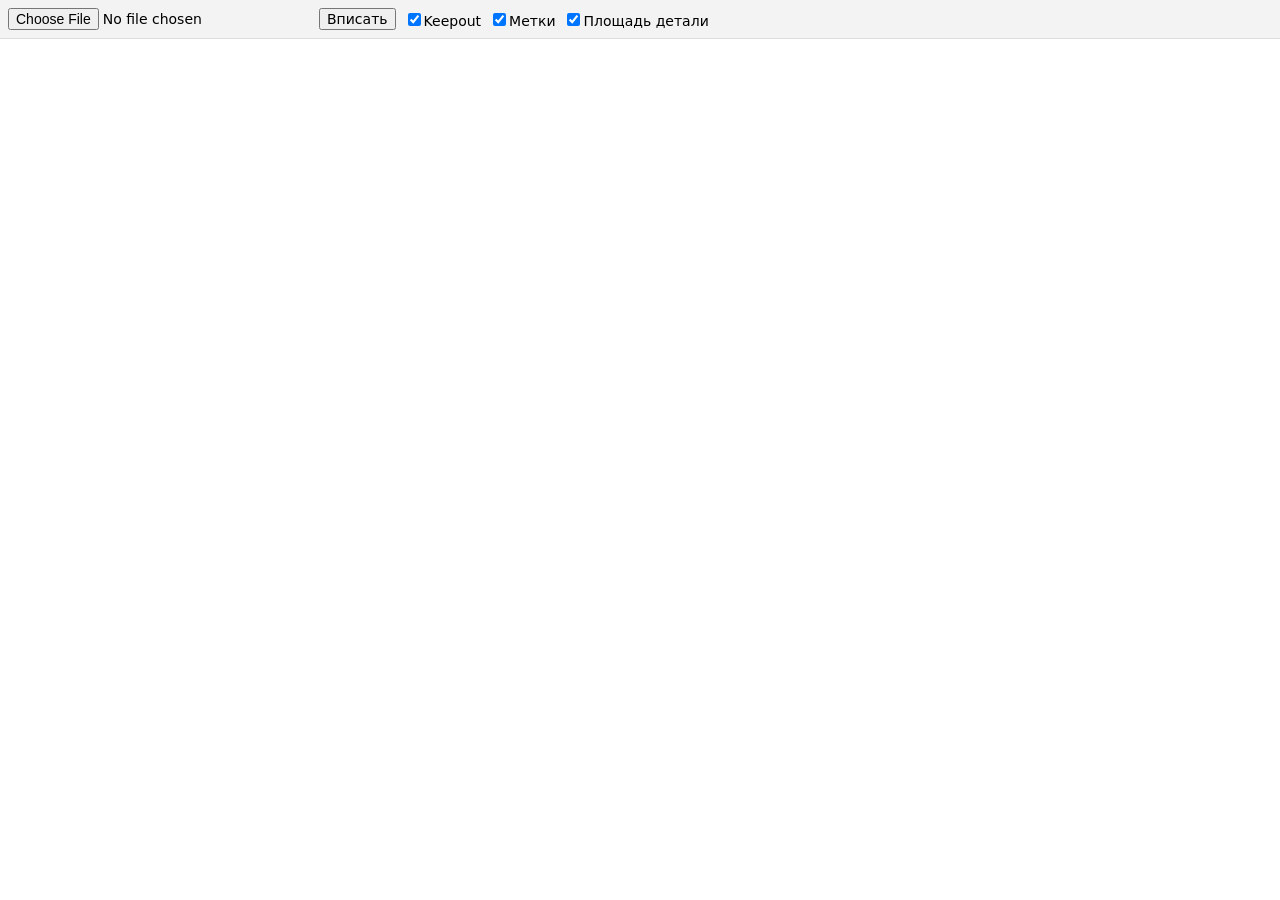
<file: viewer/index.html>
<!doctype html>
<html lang="ru">
<head>
<meta charset="utf-8">
<title>Perfoboard Viewer</title>
<link rel="stylesheet" href="./styles.css">
</head>
<body>
<div class="toolbar">
<input id="file" type="file" accept=".json">
<button id="fit">Вписать</button>
<label><input type="checkbox" id="showKeepout" checked>Keepout</label>
<label><input type="checkbox" id="showLabels" checked>Метки</label>
<label><input type="checkbox" id="showBody" checked>Площадь детали</label>
</div>
<canvas id="canvas" width="1000" height="800"></canvas>
<script src="./app.js"></script>
</body>
</html>
</file>
<file: viewer/styles.css>
html,body{margin:0;padding:0;height:100%}
.toolbar{display:flex;gap:8px;align-items:center;padding:8px;background:#f3f3f3;border-bottom:1px solid #ddd}
#canvas{display:block;width:100%;height:calc(100% - 50px)}
label{font-family:system-ui,Segoe UI,Roboto,Arial;font-size:14px}
button,input{font-family:system-ui,Segoe UI,Roboto,Arial;font-size:14px}
</file>
